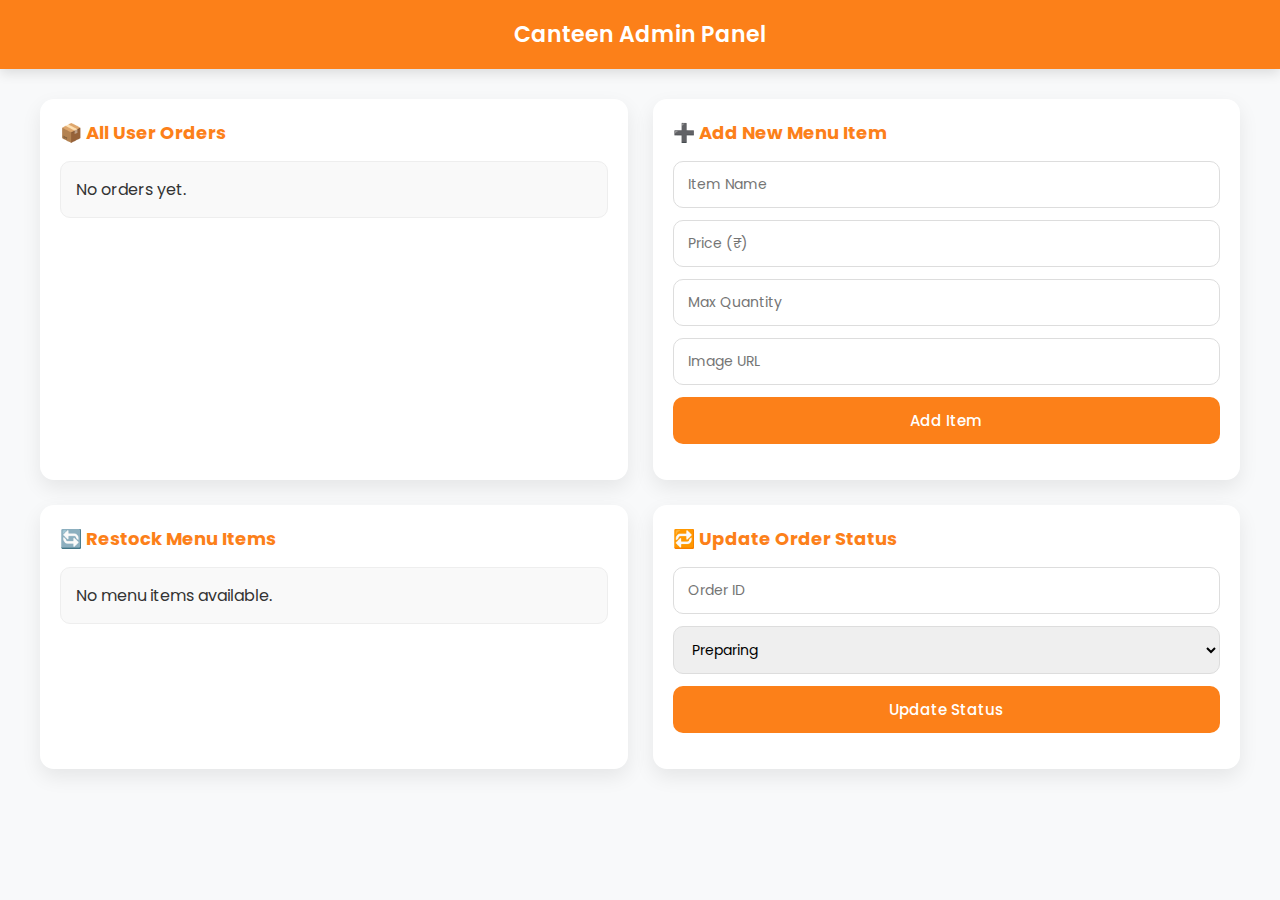
<file: admin.html>
<!DOCTYPE html>
<html lang="en">
<head>
    <meta charset="UTF-8">
    <title>Admin Panel - Smart Canteen</title>
    <meta name="viewport" content="width=device-width, initial-scale=1.0">

    <!-- Admin CSS -->
    <link rel="stylesheet" href="admin.css">
</head>
<body>

<header>
    Canteen Admin Panel
</header>

<div class="container">

    <!-- 📦 VIEW ORDERS -->
    <div class="section">
        <h2>📦 All User Orders</h2>
        <div id="ordersList" class="list-box"> <br>
            <!-- Orders appear here -->
        </div>
    </div>

    <!-- ➕ ADD MENU ITEM -->
    <div class="section">
        <h2>➕ Add New Menu Item</h2>

        <form onsubmit="event.preventDefault(); addMenuItem();">
            <input id="itemName" type="text" placeholder="Item Name" required>

            <input id="itemPrice" type="number" placeholder="Price (₹)" required>

            <input id="itemMaxQty" type="number" placeholder="Max Quantity" required>

            <input id="itemImage" type="text" placeholder="Image URL" required>

            <button type="submit">Add Item</button>
            <p id="addMsg" class="msg"></p>
        </form>
    </div>

    <!-- 🔄 RESTOCK ITEMS -->
    <div class="section">
        <h2>🔄 Restock Menu Items</h2>
        <div id="menuList" class="list-box">
            <!-- Menu items appear here -->
        </div>
    </div>

    <!-- 🔁 UPDATE ORDER STATUS -->
    <div class="section">
        <h2>🔁 Update Order Status</h2>

        <form onsubmit="event.preventDefault(); updateStatus();">
            <input id="orderId" type="text" placeholder="Order ID" required>

            <select id="status" required>
                <option value="Preparing">Preparing</option>
                <option value="Ready">Ready</option>
            </select>

            <button type="submit">Update Status</button>
            <p id="statusMsg" class="msg"></p>
        </form>
    </div>

</div>

<!-- Admin JS -->
<script src="admin.js"></script>

</body>
</html>
</file>
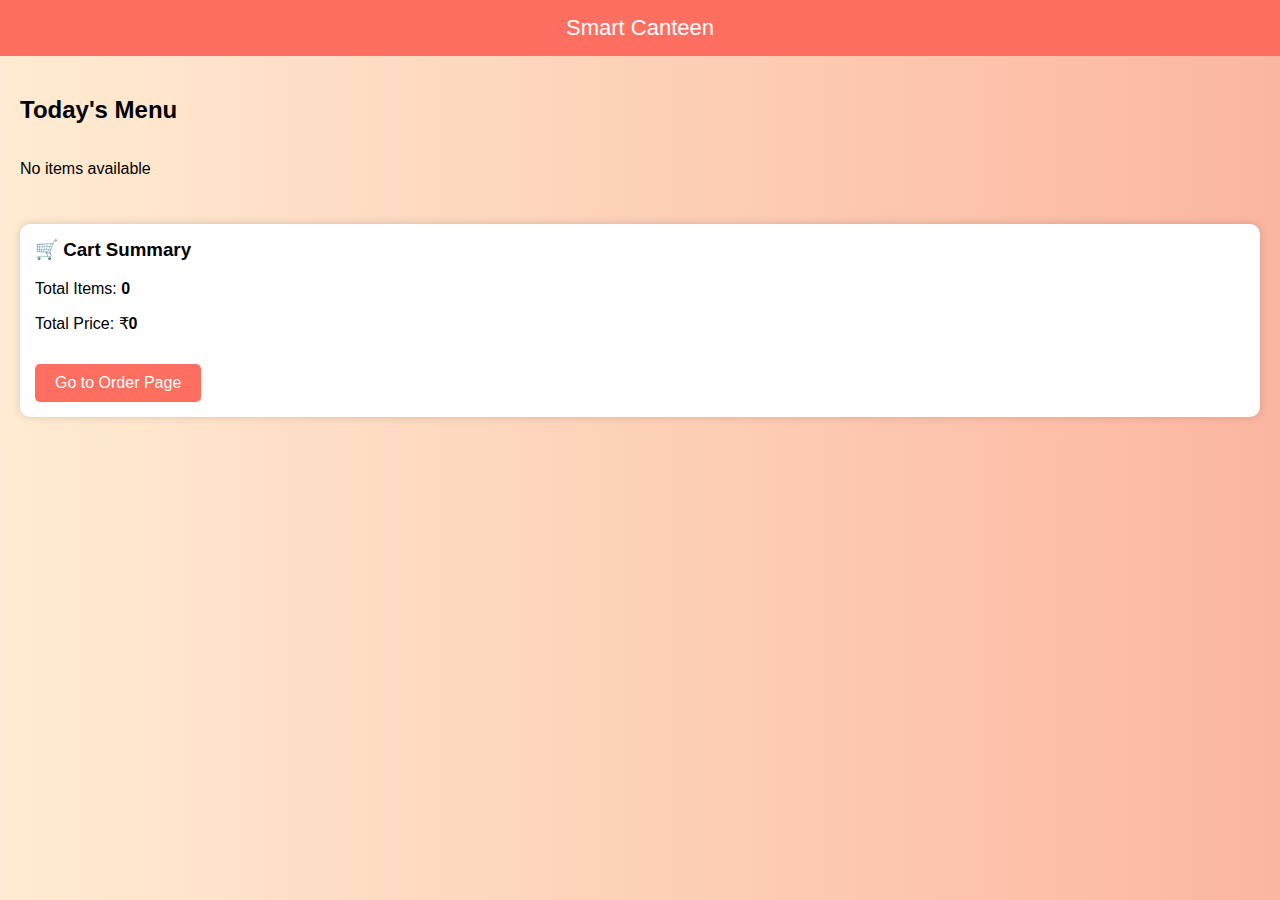
<file: home_page.html>
<!DOCTYPE html>
<html lang="en">
<head>
    <meta charset="UTF-8">
    <title>Smart Canteen</title>
    <meta name="viewport" content="width=device-width, initial-scale=1.0">

 <link rel="stylesheet" href="home_page.css">
</head>
<body>

<header>
    Smart Canteen
</header>

<div class="container">

    <h2>Today's Menu</h2>

    <!-- MENU ITEMS WILL LOAD HERE -->
    <div class="menu" id="menu"></div>

    <!-- CART -->
    <div class="cart">
        <h3>🛒 Cart Summary</h3>
        <p>Total Items: <b><span id="count">0</span></b></p>
        <p>Total Price: ₹<b><span id="total">0</span></b></p>
        <a href="i.html" class="order-btn">Go to Order Page</a>
    </div>

</div>


<source><script src="home_page.js"></script>
</body>
</html>
</file>
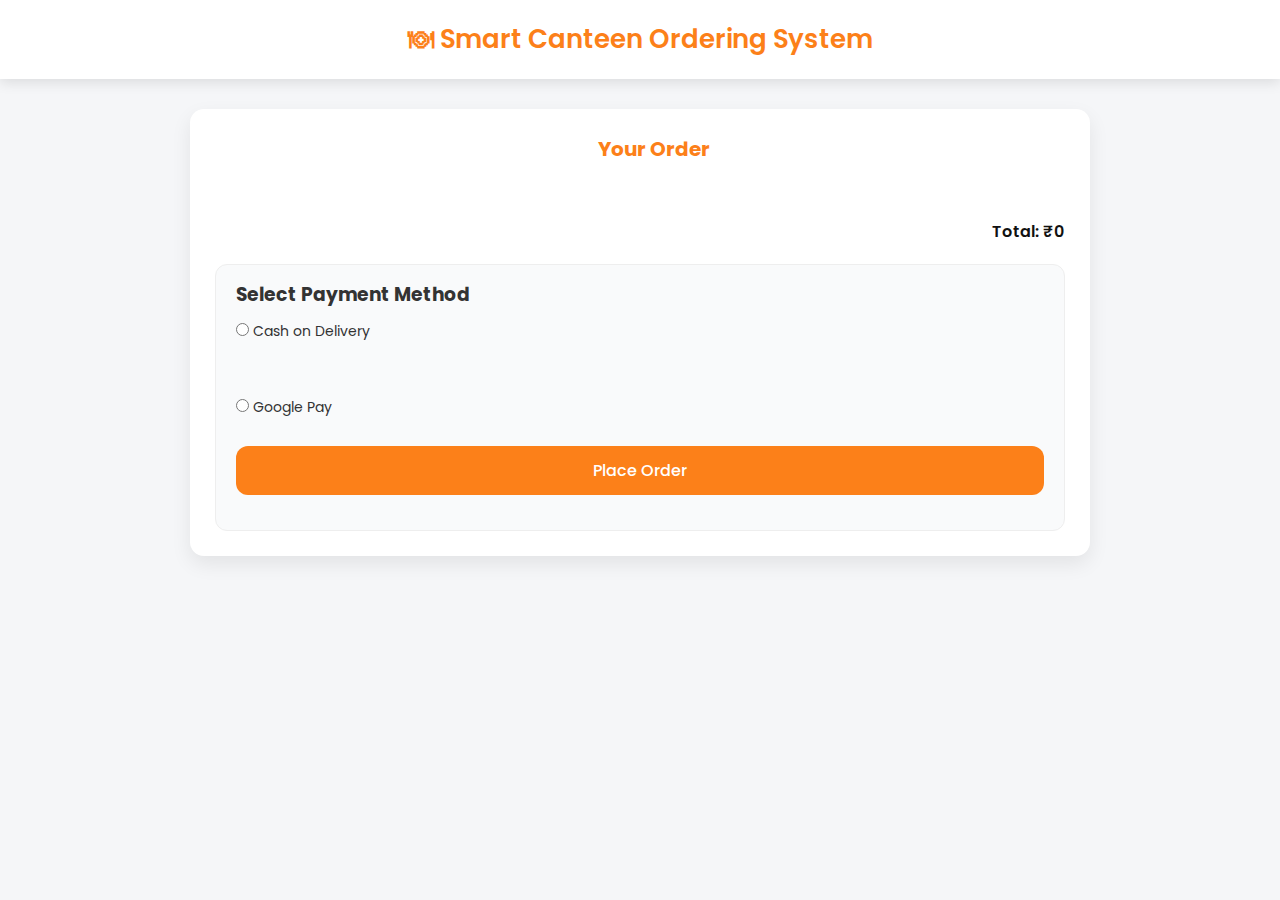
<file: i.html>
<!DOCTYPE html>
<html>
<head>
    <title>Smart Canteen Ordering System</title>
   <link rel="stylesheet" href="i.css">
</head>
<body>

<h1>🍽 Smart Canteen Ordering System</h1>

<div class="container">
    <!-- MENU
    <div class="menu">
        <h2>Menu</h2>
        <p>Burger - ₹80 <button onclick="addItem('Burger',80)">Add</button></p>
        <p>Pizza - ₹120 <button onclick="addItem('Pizza',120)">Add</button></p>
        <p>Sandwich - ₹60 <button onclick="addItem('Sandwich',60)">Add</button></p>
        <p>Cold Drink - ₹40 <button onclick="addItem('Cold Drink',40)">Add</button></p>
    </div> -->

    <!-- CART -->
    <div class="cart">
        <h2>Your Order</h2>
        <div id="cartItems"></div>
        <div class="total">Total: ₹<span id="totalPrice">0</span></div>

        <div class="payment">
            <h3>Select Payment Method</h3>
            <label>
                <input type="radio" name="payment" value="cod" onclick="showCOD()"> Cash on Delivery
            </label><br>
            <label>
                <input type="radio" name="payment" value="gpay" onclick="showGPay()"> Google Pay
            </label>

            <!-- COD OPTION -->
            <div id="codSection" class="hidden">
                <p>Enter Mobile Number:</p>
                <input type="text" id="phone" placeholder="10-digit number">
            </div>

            <!-- GPAY OPTION -->
            <div id="gpaySection" class="hidden">
                <p>Enter Google Pay ID:</p>
                <input type="text" id="gpayId" placeholder="example@upi">
            </div>

            <button onclick="placeOrder()">Place Order</button>
            <div id="confirmation" class="confirm"></div>
        </div>
    </div>
</div>
<script src="i.js"></script>

</body>
</html>
</file>
<file: home_page.css>
body {
            margin: 0;
            font-family: Arial, sans-serif;
            background: linear-gradient(to right, #ffecd2, #fcb69f);
        }

        header {
            background: #ff6f61;
            color: white;
            padding: 15px;
            text-align: center;
            font-size: 22px;
        }

        .container {
            padding: 20px;
        }

        .menu {
            display: grid;
            grid-template-columns: repeat(auto-fit, minmax(220px, 1fr));
            gap: 20px;
        }

        .item {
            background: white;
            padding: 15px;
            border-radius: 10px;
            text-align: center;
            box-shadow: 0 0 10px rgba(0,0,0,0.15);
        }

        .item img {
            width: 100%;
            height: 150px;
            object-fit: cover;
            border-radius: 8px;
        }
       .order-btn {
            display: inline-block;
            margin-top: 15px;
            padding: 10px 20px;
            background: #ff6f61;
            color: white;
            text-decoration: none;
            border-radius: 5px;
        }

        .item h3 {
            margin: 10px 0 5px;
        }

        .item p {
            margin: 5px 0;
        }

        .item button {
            margin-top: 8px;
            padding: 7px 12px;
            border: none;
            border-radius: 5px;
            background: #28a745;
            color: white;
            cursor: pointer;
        }

        .item button:disabled {
            background: gray;
            cursor: not-allowed;
        }

        .cart {
            margin-top: 30px;
            background: white;
            padding: 15px;
            border-radius: 10px;
            box-shadow: 0 0 10px rgba(0,0,0,0.15);
        }

        .cart h3 {
            margin-top: 0;
        }
</file>
<file: i.css>
/* body {
            font-family: Arial, sans-serif;
            background: #f4f6f8;
            padding: 20px;
        }
        h1 {
            text-align: center;
        }
        .container {
            display: flex;
            gap: 40px;
            align-items: center;
            justify-content: center;
        }
        .menu, .cart {
            background: white;
            padding: 20px;
            border-radius: 10px;
            width: 50%;
            box-shadow: 0 0 10px rgba(0,0,0,0.1);
        }
        button {
            padding: 5px 10px;
            margin-left: 10px;
            cursor: pointer;
            background-color: aquamarine;
        }
        .cart-item {
            display: flex;
            justify-content: space-between;
            margin-bottom: 10px;
        }
        .total {
            font-weight: bold;
            margin-top: 15px;
        }
        .payment {
            margin-top: 20px;
        }
        .hidden {
            display: none;
        }
        .confirm {
            margin-top: 15px;
            color: green;
            font-weight: bold;
        } */
         /* ===== Google Font ===== */
@import url('https://fonts.googleapis.com/css2?family=Poppins:wght@300;400;500;600&display=swap');

/* ===== Reset ===== */
* {
    margin: 0;
    padding: 0;
    box-sizing: border-box;
    font-family: 'Poppins', sans-serif;
}

/* ===== Body ===== */
body {
    background: #f5f6f8;
    color: #333;
    min-height: 100vh;
}

/* ===== Page Header ===== */
h1 {
    text-align: center;
    padding: 20px 0;
    color: #fc8019;
    font-size: 26px;
    font-weight: 600;
    box-shadow: 0 4px 12px rgba(0,0,0,0.1);
    background: white;
}
h2 {
    color: #fc8019;
    margin-bottom: 15px;
    margin-left: 45%;
}

/* ===== Container ===== */
.container {
    max-width: 900px;
    margin: 30px auto;
    display: flex;
    gap: 25px;
    flex-wrap: wrap;
}

/* ===== Cart Section ===== */
.cart {
    flex: 1;
    background: white;
    border-radius: 14px;
    padding: 25px;
    box-shadow: 0 8px 20px rgba(0,0,0,0.08);
    display: flex;
    flex-direction: column;
    gap: 20px;
}

/* ===== Cart Title ===== */
.cart h2 {
    color: #fc8019;
    font-size: 20px;
    margin-bottom: 15px;
}

/* ===== Cart Items ===== */
#cartItems {
    display: flex;
    flex-direction: column;
    gap: 12px;
    max-height: 300px;
    overflow-y: auto;
}

/* ===== Single Cart Item ===== */
.cart-item {
    display: flex;
    justify-content: space-between;
    padding: 12px 15px;
    background: #fafafa;
    border-radius: 10px;
    box-shadow: 0 2px 6px rgba(0,0,0,0.05);
}

/* ===== Total ===== */
.total {
    font-size: 16px;
    font-weight: 600;
    text-align: right;
    color: #111;
}

/* ===== Payment Section ===== */
.payment {
    background: #f9fafb;
    border-radius: 12px;
    padding: 15px 20px;
    display: flex;
    flex-direction: column;
    gap: 12px;
    border: 1px solid #eee;
}

/* ===== Payment Labels ===== */
.payment label {
    font-size: 14px;
    cursor: pointer;
    display: block;
    margin-bottom: 6px;
}

/* ===== Payment Inputs ===== */
.payment input[type="text"] {
    padding: 10px 12px;
    border-radius: 10px;
    border: 1px solid #ddd;
    width: 100%;
    margin-top: 5px;
    font-size: 14px;
    outline: none;
    transition: border 0.2s ease, box-shadow 0.2s ease;
}

.payment input[type="text"]:focus {
    border-color: #fc8019;
    box-shadow: 0 0 0 2px rgba(252,128,25,0.15);
}

/* ===== Hide Sections ===== */
.hidden {
    display: none;
}

/* ===== Place Order Button ===== */
button {
    background: #fc8019;
    color: white;
    border: none;
    border-radius: 12px;
    padding: 12px;
    font-size: 16px;
    font-weight: 500;
    cursor: pointer;
    transition: background 0.2s ease, transform 0.15s ease;
    margin-top: 10px;
}

button:hover {
    background: #f46b10;
    transform: scale(1.02);
}

/* ===== Confirmation Message ===== */
.confirm {
    font-size: 14px;
    color: #10b981;
    margin-top: 8px;
}

/* ===== Scrollbar Styling ===== */
#cartItems::-webkit-scrollbar {
    width: 6px;
}

#cartItems::-webkit-scrollbar-thumb {
    background: #fc8019;
    border-radius: 10px;
}

/* ===== Responsive ===== */
@media (max-width: 768px) {
    .container {
        flex-direction: column;
    }
}
</file>
<file: admin.css>
@import url('https://fonts.googleapis.com/css2?family=Poppins:wght@300;400;500;600&display=swap');

/* ===== Reset ===== */
* {
    margin: 0;
    padding: 0;
    box-sizing: border-box;
    font-family: 'Poppins', sans-serif;
}

/* ===== Body ===== */
body {
    background: #f8f9fa;
    color: #333;
    min-height: 100vh;
}

/* ===== Header ===== */
header {
    background: #fc8019;
    color: white;
    font-size: 22px;
    font-weight: 600;
    padding: 18px 30px;
    text-align: center;
    box-shadow: 0 4px 12px rgba(0,0,0,0.12);
}

/* ===== Container Grid ===== */
.container {
    max-width: 1200px;
    margin: 30px auto;
    display: grid;
    grid-template-columns: 1fr 1fr;
    grid-template-rows: auto auto;
    gap: 25px;
}

/* ===== Section Cards ===== */
.section {
    background: #ffffff;
    border-radius: 14px;
    padding: 20px;
   
    box-shadow: 0 8px 20px rgba(0,0,0,0.08);
    transition: transform 0.2s ease, box-shadow 0.2s ease;
}

.section:hover {
    transform: translateY(-3px);
    box-shadow: 0 12px 28px rgba(0,0,0,0.12);
}

/* ===== Section Title ===== */
.section h2 {
    font-size: 18px;
    margin-bottom: 15px;
    color: #fc8019;
}

/* ===== List Box ===== */
.list-box {
    background: #f9f9f9;
    border-radius: 10px;
    padding: 15px;
    max-height: 260px;
    overflow-y: auto;
    border: 1px solid #eee;
}

.list-box::-webkit-scrollbar {
    width: 6px;
}

.list-box::-webkit-scrollbar-thumb {
    background: #fc8019;
    border-radius: 10px;
}

/* ===== Forms ===== */
form {
    display: flex;
    flex-direction: column;
    gap: 12px;
}

/* ===== Inputs ===== */
input, select {
    padding: 12px 14px;
    border-radius: 10px;
    border: 1px solid #ddd;
    font-size: 14px;
    outline: none;
    transition: border 0.2s ease, box-shadow 0.2s ease;
}

input:focus, select:focus {
    border-color: #fc8019;
    box-shadow: 0 0 0 2px rgba(252,128,25,0.15);
}

/* ===== Button ===== */
button {
    background: #fc8019;
    color: white;
    border: none;
    border-radius: 10px;
    padding: 12px;
    font-size: 15px;
    font-weight: 500;
    cursor: pointer;
    transition: background 0.2s ease, transform 0.15s ease;
}

button:hover {
    background: #f46b10;
    transform: scale(1.02);
}

/* ===== Message ===== */
.msg {
    font-size: 13px;
    margin-top: 4px;
    color: #2ecc71;
}

/* ===== Order / Menu Item Cards ===== */
.order-card,
.menu-card {
    background: white;
    border-radius: 10px;
    padding: 12px;
    margin-bottom: 15px;   /* increase spacing */
    border-left: 4px solid #fc8019;
    box-shadow: 0 4px 10px rgba(0,0,0,0.05);
}

.order-card h4,
.menu-card h4 {
    font-size: 14px;
    margin-bottom: 5px;
}

/* ===== Responsive ===== */
@media (max-width: 1024px) {
    .container {
        grid-template-columns: 1fr;
        grid-template-rows: auto;
    }
}
</file>
